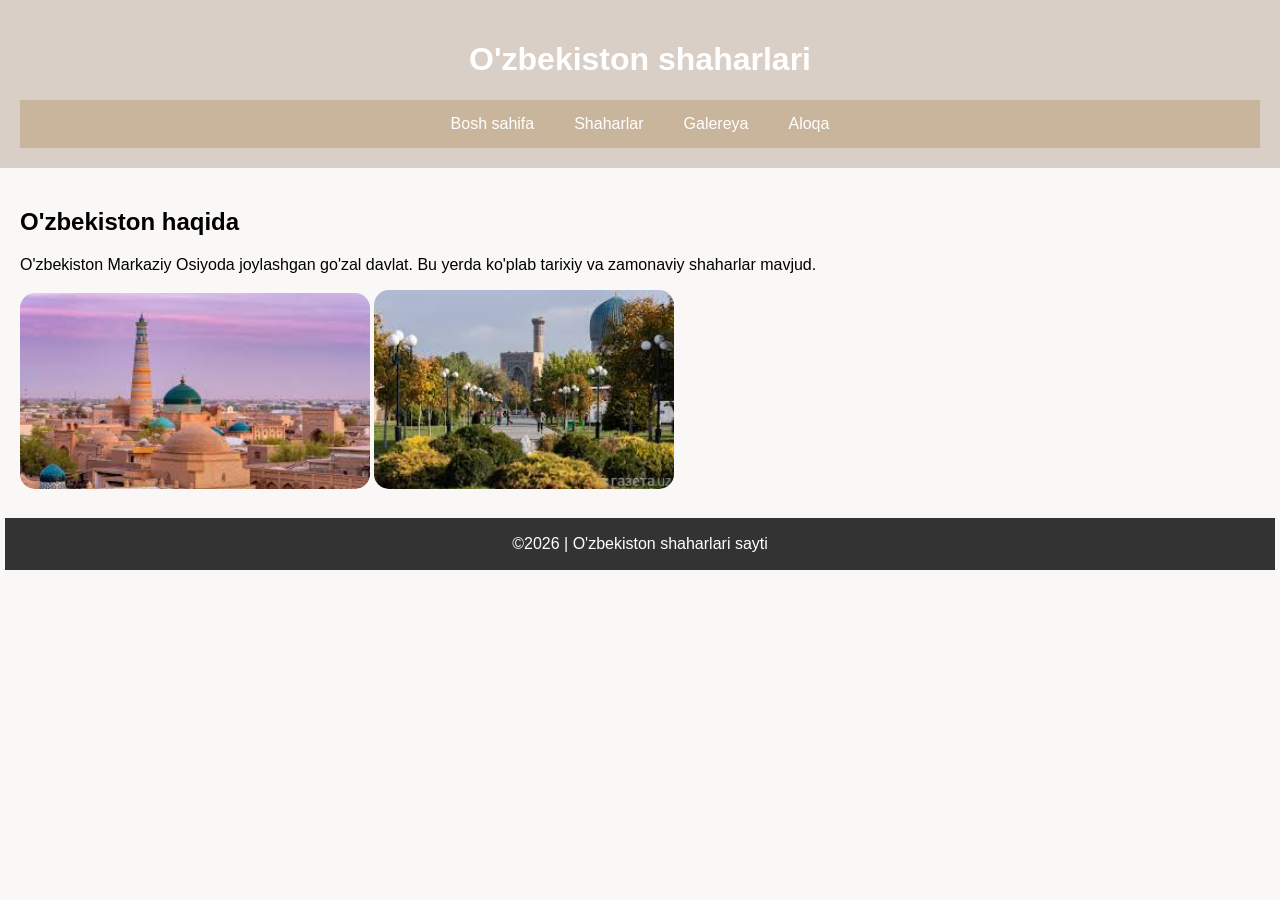
<file: index.html>
<!DOCTYPE html>
<html>
<head>
<title>O'zbekiston shaharlari</title>
<link rel="stylesheet" href="stylebsb.css">
</head>
<body>
<header>
<h1>O'zbekiston shaharlari</h1>
<nav>
<a href="index.html">Bosh sahifa</a>
<a href="about.html">Shaharlar</a>
<a href="gallery.html">Galereya</a>
<a href="contact.html">Aloqa</a>
</nav>
</header>
<section class="index1">
<h2>O'zbekiston haqida</h2>
<p>
O'zbekiston Markaziy Osiyoda joylashgan go'zal davlat. 
Bu yerda ko'plab tarixiy va zamonaviy shaharlar mavjud.
</p>
<img src="Bsb.jfif" width="350">
<img src="shahar.jfif" width="300">
</section>
<footer>
<p>&copy;2026 | O'zbekiston shaharlari sayti</p>
</footer>
</body>
</html>
</file>
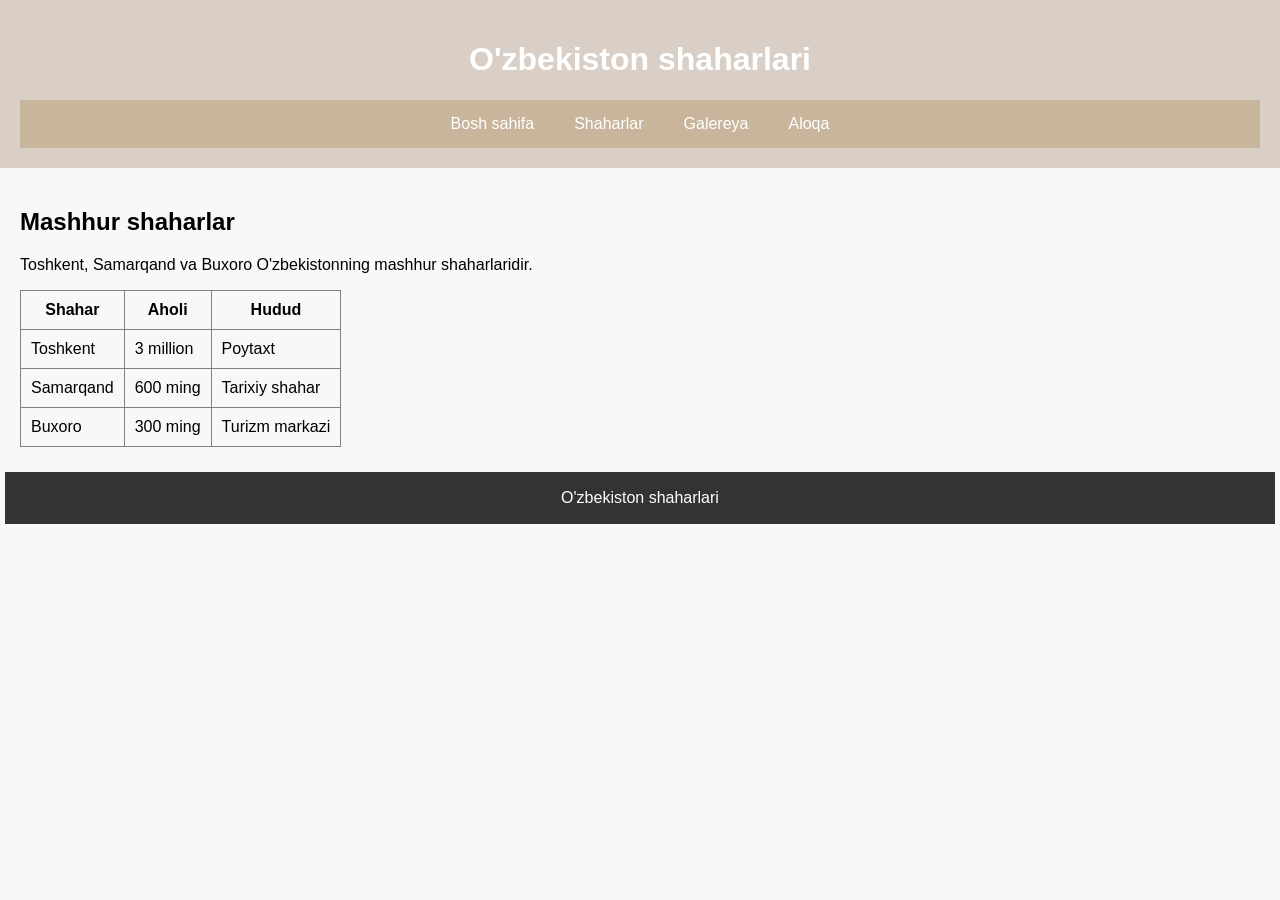
<file: About.html>
<!DOCTYPE html>
<html>
<head>
<title>Shaharlar</title>
<link rel="stylesheet" href="stylebsb.css">
</head>
<body>
<header>
<h1>O'zbekiston shaharlari</h1>
<nav>
  <a href="index.html">Bosh sahifa</a>
  <a href="about.html">Shaharlar</a>
  <a href="gallery.html">Galereya</a>
  <a href="contact.html">Aloqa</a>
</nav>
</header>
 <section>
  <h2>Mashhur shaharlar</h2>
  <p>Toshkent, Samarqand va Buxoro O'zbekistonning mashhur shaharlaridir.</p>
<table border="1">
 <tr>
  <th>Shahar</th>
  <th>Aholi</th>
  <th>Hudud</th>
 </tr>
 <tr>
  <td>Toshkent</td>
  <td>3 million</td>
  <td>Poytaxt</td>
 </tr>
 <tr>
  <td>Samarqand</td>
  <td>600 ming</td>
  <td>Tarixiy shahar</td>
</tr>
<tr>
  <td>Buxoro</td>
  <td>300 ming</td>
  <td>Turizm markazi</td>
</tr>
</table>
</section>
<footer>
<p>O'zbekiston shaharlari</p>
</footer>
</body>
</html>
</file>
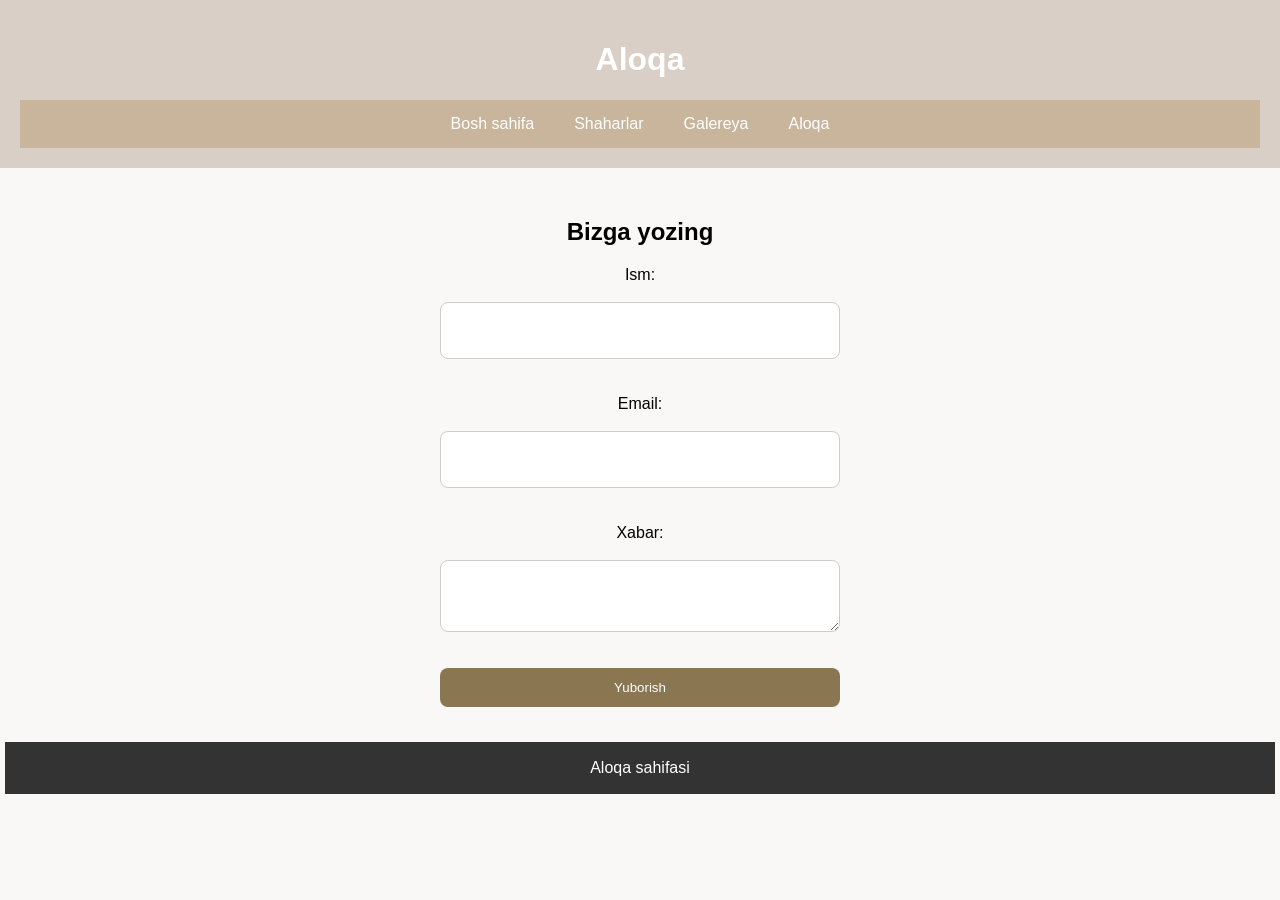
<file: contact.html>
<!DOCTYPE html>
<html>
<head>
<title>Aloqa</title>
<link rel="stylesheet" href="stylebsb.css">
</head>
<body>
<header>
<h1>Aloqa</h1>
<nav>
<a href="index.html">Bosh sahifa</a>
<a href="about.html">Shaharlar</a>
<a href="gallery.html">Galereya</a>
<a href="contact.html">Aloqa</a>
</nav>
</header>
<section class="contact">
<h2>Bizga yozing</h2>
<form>
<label>Ism:</label><br>
<input type="text"><br><br>
<label>Email:</label><br>
<input type="email"><br><br>
<label>Xabar:</label><br>
<textarea> </textarea><br><br>
<button>Yuborish</button>
</form>
</section>
<footer>
<p>Aloqa sahifasi</p>
</footer>
</body>
</html>
</file>
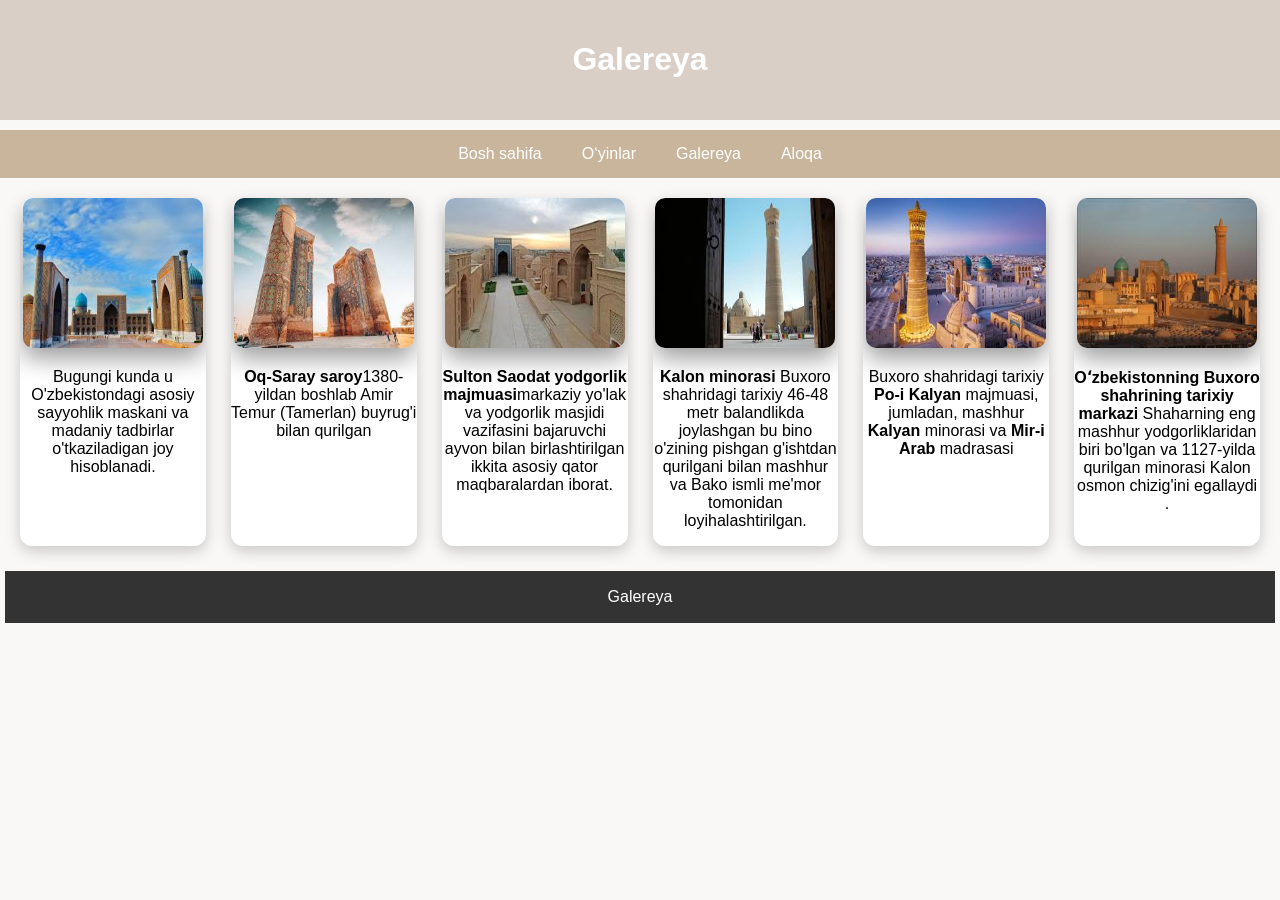
<file: Gallery.html>
<!DOCTYPE html>
<html lang="uz">
<head>
    <meta charset="UTF-8">
    <title>Galereya</title>
    <link rel="stylesheet" href="stylebsb.css">
</head>
<body>
<header>
    <h1>Galereya</h1>
</header>
<nav>
    <a href="index.html">Bosh sahifa</a>
    <a href="about.html">O‘yinlar</a>
    <a href="gallery.html">Galereya</a>
    <a href="contact.html">Aloqa</a>
</nav>
<section class="gallery">
    <div class="card">
        <img src="Registon.jfif">
        <p>Bugungi kunda u O'zbekistondagi asosiy sayyohlik maskani va madaniy tadbirlar o'tkaziladigan joy hisoblanadi. </p>
    </div>
    <div class="card">
         <img src="shahar2.jfif">
        <p><b>Oq-Saray saroy</b>1380-yildan boshlab Amir Temur (Tamerlan) buyrug'i bilan qurilgan </p>
    </div>
    <div class="card">
          <img src="shahar3.jfif">
          <p><b>Sulton Saodat yodgorlik majmuasi</b>markaziy yo'lak va yodgorlik masjidi vazifasini bajaruvchi ayvon bilan birlashtirilgan ikkita asosiy qator maqbaralardan iborat. </p>
    </div>
    <div class="card">
        <img src="shahar4.jfif">
        <p><b>Kalon minorasi</b> Buxoro shahridagi tarixiy 46-48 metr balandlikda joylashgan bu bino o'zining pishgan g'ishtdan qurilgani bilan mashhur va Bako ismli me'mor tomonidan loyihalashtirilgan. </p>
    </div>   
    <div class="card">
         <img src="shahar5.jfif">
         <p>Buxoro shahridagi tarixiy<b> Po-i Kalyan</b> majmuasi, jumladan, mashhur<b> Kalyan</b> minorasi va <b>Mir-i Arab</b> madrasasi </p> 
    </div>
    <div class="card">
        <img src="shahar6.jfif">
        <p><b>Oʻzbekistonning Buxoro shahrining tarixiy markazi</b> Shaharning eng mashhur yodgorliklaridan biri bo'lgan va 1127-yilda qurilgan minorasi Kalon osmon chizig'ini egallaydi . </p>
    </div>   
</section>
<footer>
    <p> Galereya</p>
</footer>
</body>
</html>
</file>
<file: stylebsb.css>
body{
    font-family: Arial, Helvetica, sans-serif;
    margin:0;
    background:#F9F8F6;
}
header{
    background-color: #D9CFC7;
    color:white;
    padding: 20px;
    text-align: center;
}
nav{
    display: flex;
    justify-content: center;
    margin-top:10px;
    background:#C9B59C;
}
nav a{
    color:white;
    background-color:#C9B59C;
    padding: 15px 20px;
    text-decoration: none;
    font-size: 16px;
}
nav a:hover{
    background:#8A7650;
}
section{
    padding: 20px;
}
section img{
    border-radius: 15px;
    
}
.index1 img:hover{
    width: 400px;
    height: 200px;
    box-shadow:0 10px 25px rgba(0,0,0,0.6);
}
.gallery{
display:flex;
gap:25px;
justify-content:center;
}
.card{
background:white;
border-radius:12px;
overflow:hidden;
width:220px;
box-shadow:0 5px 15px rgba(0,0,0,0.2);
text-align:center;
transition:0.3s;
}
.card img{
width:100%;
height:150px;
}
.card h3{
margin:10px;
color:#333;
}
.card:hover{
box-shadow:0 15px 25px rgba(0,0,0,0.3);
}
.gallery img{
    width:180px;
    border-radius:10px;
    box-shadow:0 10px 25px rgba(0,0,0,0.4);
}
.gallery img:hover{
    width: 200px;
    height: 150px;
     box-shadow:0 10px 25px rgba(0,0,0,0.4);
}
table{
    margin-top: 10px;
    border-collapse:collapse;
}
th, td{
    padding: 10px;
}
.contact{
text-align:center;
padding:30px;
}

.contact form{
max-width:400px;
margin:auto;
display:flex;
flex-direction:column;

}

input,textarea{
padding:20px;
border-radius:8px;
border:1px solid #ccc;
}

.contact button{
background:#8A7650;
color:white;
padding:12px;
border:none;
border-radius:8px;
transition:0.3s;
}

.contact button:hover{
background:#5f4e2f;
}
/* form{
width:300px;
margin:auto;
}

input, textarea{
width:100%;
padding:8px;
margin-top:5px;
border-radius:5px;
border:1px solid gray;
}

button{
background:#8A7650;
color:white;
padding:10px;
border:none;
cursor:pointer;
}

button:hover{
background:darkgreen;
} */
/* button{
    background:#8A7650;
    color:white;
    border:none;
}
button:hover{
    background:darkgreen;
} */
footer{
    background:#333;
    color:white;
    text-align:center;
    padding: 1px;
    margin: 5px;
}
@media(max-width:600px){
    .galery{
        flex-direction: column;
    }
    nav a{
        display: block;
        margin: 5px;
    }
}
</file>
